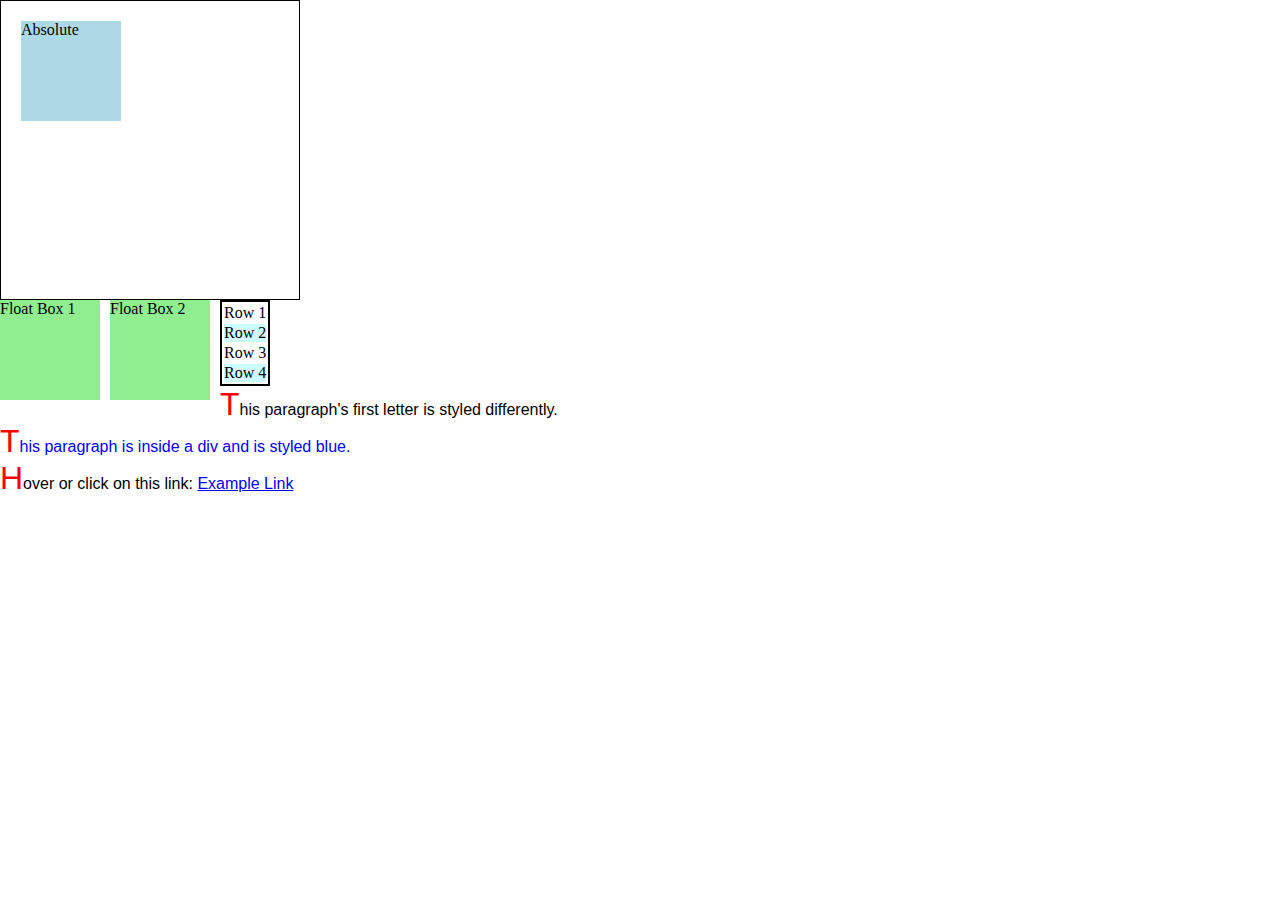
<file: advanced_css/index.html>
<!DOCTYPE html>
<html lang="en">
<head>
    <meta charset="UTF-8">
    <meta name="viewport" content="width=device-width, initial-scale=1.0">
    <title>Advanced Css</title>
    <link rel="stylesheet" href="style.css">
</head>
<body>
    <div class="container">
        <div class="absolute-box">Absolute</div>
    </div>

    <div class="float-box">Float Box 1</div>
    <div class="float-box">Float Box 2</div>

    <table>
        <tr>
            <td>Row 1</td>
        </tr>
        <tr>
            <td>Row 2</td>
        </tr>
        <tr>
            <td>Row 3</td>
        </tr>
        <tr>
            <td>Row 4</td>
        </tr>
    </table>

    <p>This paragraph's first letter is styled differently.</p>

    <div>
        <p>This paragraph is inside a div and is styled blue.</p>
    </div>

    <p>Hover or click on this link: <a href="https://example.com" target="_blank">Example Link</a></p>
</body>
</html>
</file>
<file: advanced_css/style.css>
*{
    margin: 0;
    padding: 0;
    box-sizing: border-box;
}

.container {
    position: relative;
    width: 300px;
    height: 300px;
    border: 1px solid black;
}

.absolute-box {
    position: absolute;
    top: 20px;
    left: 20px;
    width: 100px;
    height: 100px;
    background-color: lightblue;
}

.float-box {
    float: left;
    width: 100px;
    height: 100px;
    background-color: lightgreen;
    margin-right: 10px;
}

table tr:nth-child(even) {
    background-color: #CFF; 
}

table tr:nth-child(odd) {
    background-color: #FFF; 
}

p::first-letter {
    font-size: 2em;
    color: red;
}

div > p {
    color: blue;
}

a:hover {
    color: orange;
}

a:active {
    color: green;
}

h1, h2, p {
    font-family: Arial, sans-serif;
}

table {
    border-color: black;
    border-style: solid;
    border-width: 2px;
}
</file>
